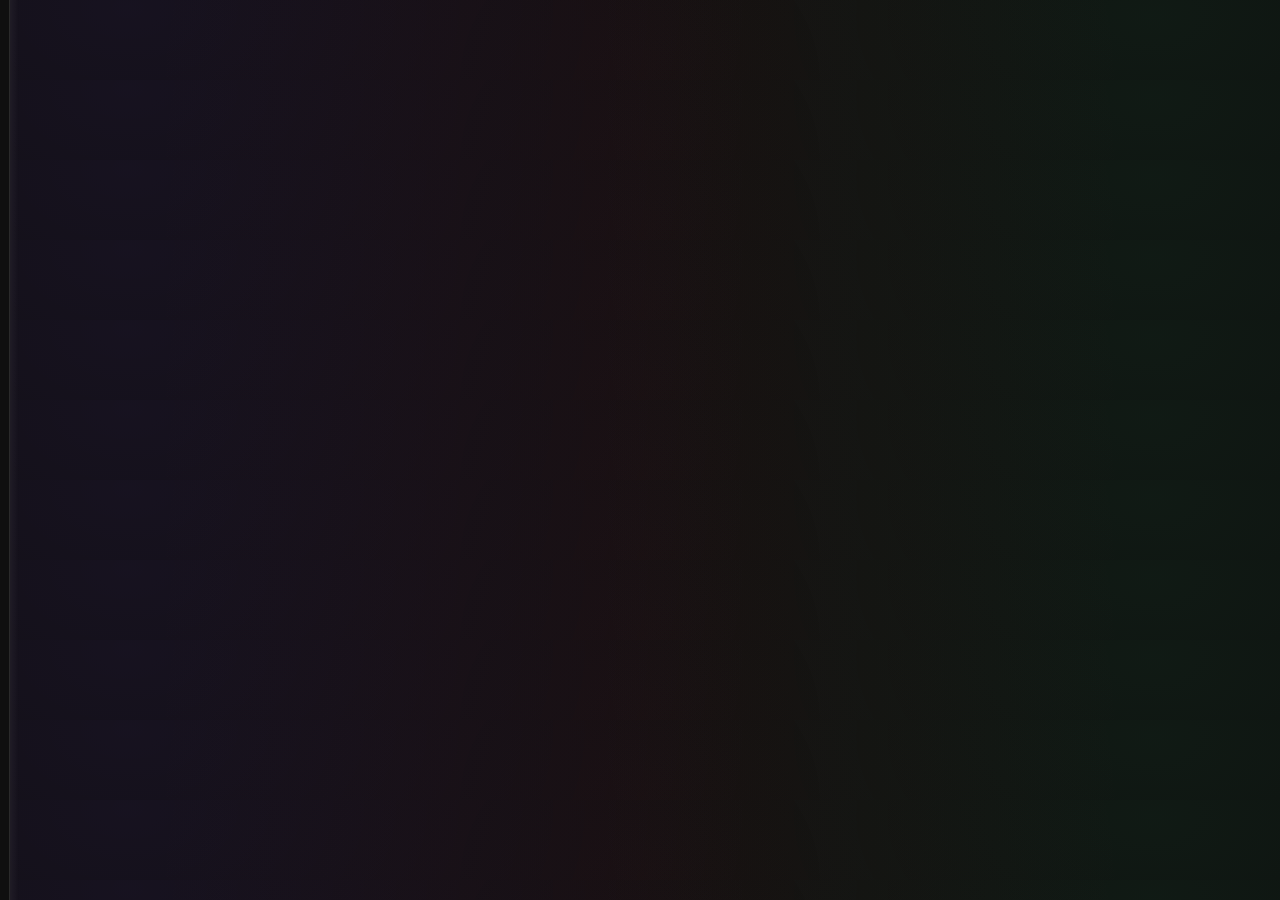
<file: docs/index.html>
<!DOCTYPE html>
<html lang="en">

<head>
  <link rel="manifest" href="./manifest.json">
  <meta name="theme-color" content="#0f1115">
  <meta name="mobile-web-app-capable" content="yes">
  <meta name="apple-mobile-web-app-capable" content="yes">
  <meta name="apple-mobile-web-app-status-bar-style" content="black">
  <link rel="apple-touch-icon" href="./icons/icon-192.png">
  <link rel="icon" href="./icons/favicon.svg" type="image/svg+xml">
  <meta charset="UTF-8">
  <title>News Feed</title>
<meta name="viewport" content="width=device-width, initial-scale=1, viewport-fit=cover">  <link rel="stylesheet" href="./css/style.css">
</head>

<body>

  <div id="sidebar"></div>
  <div id="sidebar-overlay"></div>
  <main id="app"></main>

  <script type="module" src="./js/main.js"></script>

</body>
</html>
</file>
<file: docs/css/style.css>
/* =========================================
   DESIGN TOKENS
========================================= */

:root {

  --bg: #0f1115;
  --surface: #151821;
  --surface-2: #1b1f2a;

  --border: #262b38;

  --text: #e7eaf0;
  --text-muted: #9aa3b2;

  --accent: #6b7cff;
  --success: #4ad295;

  --radius: 10px;

  --shadow-soft: 0 8px 24px rgba(0,0,0,0.35);

  --transition-fast: 120ms ease;
  --transition: 220ms ease;
}

/* =========================================
   GLOBAL RESET
========================================= */

*,
*::before,
*::after {
  box-sizing: border-box;
}

body {
  margin: 0;

  font-family:
    system-ui,
    -apple-system,
    Segoe UI,
    Roboto,
    Helvetica,
    Arial,
    sans-serif;

  background: var(--bg);
  color: var(--text);

  line-height: 1.55;

  -webkit-font-smoothing: antialiased;
}

/* page container */

#app {
  max-width: 820px;
  margin: auto;
  padding: 40px 20px;
}

/* ==============================
   PAGE TITLE
================================*/

.page-title {
  font-size: 28px;
  font-weight: 700;

  margin-bottom: 25px;

  color: #ffffff;
}
/* ==============================
   TITLE TYPEWRITER
================================*/

.page-title-animated {
  font-size: 28px;
  font-weight: 700;

  color: transparent;

background: linear-gradient(
  90deg,
  #6a6ed1,
  #6468b5,
  #5c7a7a,
  #6c5555,
  #6a6ed1
);

  background-size: 220% 220%;
  -webkit-background-clip: text;
  background-clip: text;

  animation:
    titleGradient 10s ease infinite,
    titleReveal 1.6s ease forwards;

  display: inline-block;
}

/* reveal animation instead of width animation */

@keyframes titleReveal {
  from {
    clip-path: inset(0 100% 0 0);
  }
  to {
    clip-path: inset(0 0 0 0);
  }
}

/* gradient flow */
@keyframes titleGradient {
  0% { background-position: 0% 50%; }
  50% { background-position: 100% 50%; }
  100% { background-position: 0% 50%; }
}

/* ==============================
   SIDEBAR
================================*/
#sidebar.open ~ #app {
  pointer-events: none;
  opacity: 0.7;
}

#sidebar.open ~ #app * {
  pointer-events: none;
}
#sidebar {
  position: fixed;
  top: 0;
  left: 0;

  width: 170px;
  height: 100vh;

  background: #0f0f0f;
  padding-top: 20px;

  border-right: 1px solid #1f1f1f;

  transform: translateX(-160px);

  transition: transform 0.25s ease;
  will-change: transform;

  z-index: 100;
  overflow: visible;
}

#sidebar::after {
  content: "";

  position: absolute;
  top: 0;
  right: -10px;

  width: 10px;
  height: 100%;

  background: linear-gradient(
    to right,
    rgba(255,255,255,0.05),
    transparent
  );
}

#sidebar.open {
  transform: translateX(0);
}

#sidebar-overlay {
  position: fixed;
  inset: 0;

  background: rgba(0,0,0,0.25);

  opacity: 0;
  pointer-events: none;

  transition: opacity 0.2s ease;

  z-index: 50;
}

#sidebar.open ~ #sidebar-overlay {
  opacity: 1;
  pointer-events: auto;
}

#sidebar.open ~ #app {
  pointer-events: none;
   opacity: 0.7;
}

.sidebar-item {
  display: flex;
  align-items: center;
  gap: 10px;

  width: 100%;

  padding: 12px 18px;

  background: none;
  border: none;

  color: #cfcfcf;
  text-align: left;

  font-size: 14px;

  cursor: pointer;

  transition:
    background 0.2s ease,
    color 0.2s ease,
    box-shadow 0.2s ease,
    transform 0.15s ease;
}

.sidebar-item svg {
  width: 16px;
  height: 16px;

  flex-shrink: 0;

  opacity: 0.75;

  transition:
    transform 0.2s ease,
    opacity 0.2s ease,
    color 0.2s ease;
}

.sidebar-item:hover svg {
  opacity: 1;
  transform: scale(1.1);
}

.sidebar-item:hover {
  background: #151515;
  color: #ffffff;

  box-shadow: inset 3px 0 0 #8c50ff;

  transform: translateX(2px);
}
/* ==============================
   SIDEBAR TITLE
================================*/

.sidebar-title {
  position: relative;

  font-size: 20px;
  font-weight: 800;

  padding: 14px 18px 18px 36px;

  border-bottom: 1px solid #1f1f1f;
  margin-bottom: 12px;

  letter-spacing: 1.2px;

  background: linear-gradient(
    90deg,
    #6b63c7,
    #5f63b2,
    #4f7f72
  );

  background-size: 180% 180%;

  -webkit-background-clip: text;
  background-clip: text;
  color: transparent;

  animation: seeallGlow 10s ease infinite;

  text-shadow:
    0 0 6px rgba(100,90,200,0.25),
    0 0 10px rgba(80,120,110,0.15);
}
/* glowing dot */

.sidebar-title::before {
  content: "";

  position: absolute;
  left: 16px;
  top: 50%;

  width: 8px;
  height: 8px;

  border-radius: 50%;

  transform: translateY(-50%);

  background: #48b882;

  box-shadow:
    0 0 6px rgba(72,184,130,0.8),
    0 0 12px rgba(72,184,130,0.5);

  animation: statusPulse 2.5s ease-in-out infinite;
}

/* gradient motion */

@keyframes seeallGlow {
  0% { background-position: 0% 50%; }
  50% { background-position: 100% 50%; }
  100% { background-position: 0% 50%; }
}

/* dot pulse */

@keyframes statusPulse {
  0% {
    transform: translateY(-50%) scale(1);
    box-shadow:
      0 0 6px rgba(72,184,130,0.8),
      0 0 12px rgba(72,184,130,0.5);
  }

  50% {
    transform: translateY(-50%) scale(1.25);
    box-shadow:
      0 0 10px rgba(72,184,130,1),
      0 0 20px rgba(72,184,130,0.8);
  }

  100% {
    transform: translateY(-50%) scale(1);
  }
}
/* sidebar hint arrow */
.sidebar-hint {
  position: fixed;

  top: 50%;
  right: -18px;

  transform: translateY(-50%);

  width: 18px;
  height: 36px;

  display: flex;
  align-items: center;
  justify-content: center;

  color: #6b7cff;

  opacity: 0.65;

  pointer-events: none;

  animation: sidebarHintPulse 2s ease-in-out infinite;

  z-index: 120;
}
.sidebar-hint svg {
  transition: transform 0.25s ease;
}
#sidebar.open .sidebar-hint svg {
  transform: rotate(180deg);
}
@keyframes sidebarHintPulse {
  0%,100% {
    translate: 0 0;
    opacity: 0.5;
  }
  50% {
    translate: 4px 0;
    opacity: 1;
  }
}
/* mobile */
@media (hover: hover) and (pointer: fine) {

  #sidebar:hover ~ #sidebar-overlay {
    opacity: 1;
    pointer-events: auto;
  }

  #sidebar:hover ~ #app {
    user-select: none;
    pointer-events: none; 
  }

  #sidebar:hover ~ #app * {
    pointer-events: none; 
  }

}
@media (max-width: 768px) {
  #sidebar {
    width: 175px;
    transform: translateX(-163px); /* 175 - 12px peek */
  }
}
/* ==============================
   POST
================================*/

.post {
  padding: 14px 14px;

  border-bottom: 1px solid #1c1c1c;

  border-radius: 8px;

  transition:
    transform 0.18s ease,
    box-shadow 0.18s ease,
    background 0.18s ease;

  position: relative;
}

.post:hover {
  background: #121212;

  transform: translateY(-2px);

  box-shadow:
    0 0 0 1px rgba(140,80,255,0.2),
    0 10px 30px rgba(0,0,0,0.6);
}
.post:last-child {
  border-bottom: none;
}

/* ------ TITLE ------ */
.post a {
  font-size: 16px;
  font-weight: 600;

  color: #e6e6e6;
  text-decoration: none;

  display: block;

  transition:
    color 0.15s ease,
    text-shadow 0.2s ease;
}

.post a:hover {
  color: #9a7dff;

  text-shadow:
    0 0 6px rgba(140,80,255,0.6),
    0 0 18px rgba(140,80,255,0.2);
}

/* ------ METADATA ------ */
.post-meta {
  font-size: 12px;
  color: #8a8a8a;

  margin-top: 6px;

  display: flex;
  gap: 10px;
}
.post:hover .post-meta {
  color: #70e0a0;
}
.post-image {
  width: 100%;
  max-height: 220px;
  object-fit: cover;
  border-radius: 6px;
  margin-bottom: 10px;
}
/* ==============================
   INFO TEXT
================================*/

body p {
  color: #777;
  font-size: 14px;
}
body {
  margin: 0;
  font-family: system-ui, -apple-system, Segoe UI, Roboto, sans-serif;

  background:
    radial-gradient(900px 600px at 10% 10%, rgba(140,80,255,0.08), transparent 70%),
    radial-gradient(800px 500px at 90% 20%, rgba(60,200,120,0.07), transparent 70%),
    radial-gradient(700px 600px at 50% 100%, rgba(200,50,60,0.06), transparent 70%),
    #0d0d0d;

  color: #e6e6e6;
  line-height: 1.5;

  animation: backgroundDrift 25s ease infinite alternate;
}

@keyframes backgroundDrift {
  from {
    background-position: 0% 0%, 100% 0%, 50% 100%;
  }
  to {
    background-position: 10% 5%, 90% 10%, 50% 95%;
  }
}
/* ==============================
   Feed banner new posts
================================*/
.new-post-banner {
  position: sticky;
  top: 10px;

  margin-bottom: 15px;
  z-index: 40; 
  padding: 8px 12px;

  background: linear-gradient(
    90deg,
    #5f63b2,
    #4f7f72
  );

  color: #e8e8e8;

  font-size: 13px;

  border-radius: 6px;

  cursor: pointer;

  text-align: center;

  box-shadow:
    0 0 6px rgba(90,95,180,0.25),
    0 0 14px rgba(80,120,110,0.15);

  animation: bannerGlow 6s ease infinite alternate;
}
.new-post-banner::before {
  content: "●";
  margin-right: 6px;
  color: #6d66c8;
}
@keyframes bannerGlow {
  from {
    box-shadow:
      0 0 6px rgba(90,95,180,0.25),
      0 0 14px rgba(80,120,110,0.15);
  }

  to {
    box-shadow:
      0 0 10px rgba(90,95,180,0.35),
      0 0 20px rgba(80,120,110,0.25);
  }
}
/* ==============================
   Feed end 
================================*/

.feed-end {
  text-align: center;
  font-size: 12px;

  color: #555;

  margin: 25px 0 10px;

  letter-spacing: 0.05em;
}
/* ==============================
   ERRORS
================================*/

.error-popup {
  position: fixed;
  bottom: 25px;
  right: 25px;

  background: #7a1f1f;

  color: white;

  padding: 12px 16px;
  border-radius: 6px;

  font-size: 14px;

  box-shadow:
    0 0 12px rgba(200,50,50,0.6),
    0 10px 30px rgba(0,0,0,0.5);

  animation: errorEnter 0.25s ease;

  z-index: 9999;
}

@keyframes errorEnter {
  from {
    transform: translateY(15px);
    opacity: 0;
  }
  to {
    transform: translateY(0);
    opacity: 1;
  }
}

/* ==============================
   LOADING "LIVE TYPING" STATUS
================================*/

/* first status line inside a page body (your "Loading ...") */
.page-body > p:first-child {
  display: inline-block;

  margin: 10px 0 18px;
  padding: 10px 12px;

  font-size: 13px;
  letter-spacing: 0.02em;

  color: #d9d9d9;

  /* typing effect */
  overflow: hidden;
  white-space: nowrap;

  width: 0;
  animation: loadingType 1.2s steps(24) forwards;
}

/* blinking cursor */
.page-body > p:first-child::after {
  content: "";
  display: inline-block;
  width: 2px;
  height: 1em;
  margin-left: 6px;
  background: rgba(140, 80, 255, 0.95);
  box-shadow:
    0 0 6px rgba(140, 80, 255, 0.8),
    0 0 14px rgba(140, 80, 255, 0.4);
  animation: cursorBlink 1s steps(1) infinite;
  vertical-align: -2px;
  border-radius: 1px;
}

@keyframes loadingType {
  from { width: 0; }
  to { width: 18ch; } /* fits "Loading live posts..." */
}

@keyframes cursorBlink {
  50% { opacity: 0; }
}


/* install button */
.install-btn {
  position: fixed;
  bottom: 25px;
  left: 25px;

  padding: 10px 14px;

  background: linear-gradient(90deg,#6b7cff,#4ad295);

  border: none;
  border-radius: 8px;

  color: white;
  font-weight: 600;

  cursor: pointer;

  box-shadow: 0 10px 25px rgba(0,0,0,0.4);

  z-index: 1000;
}
</file>
